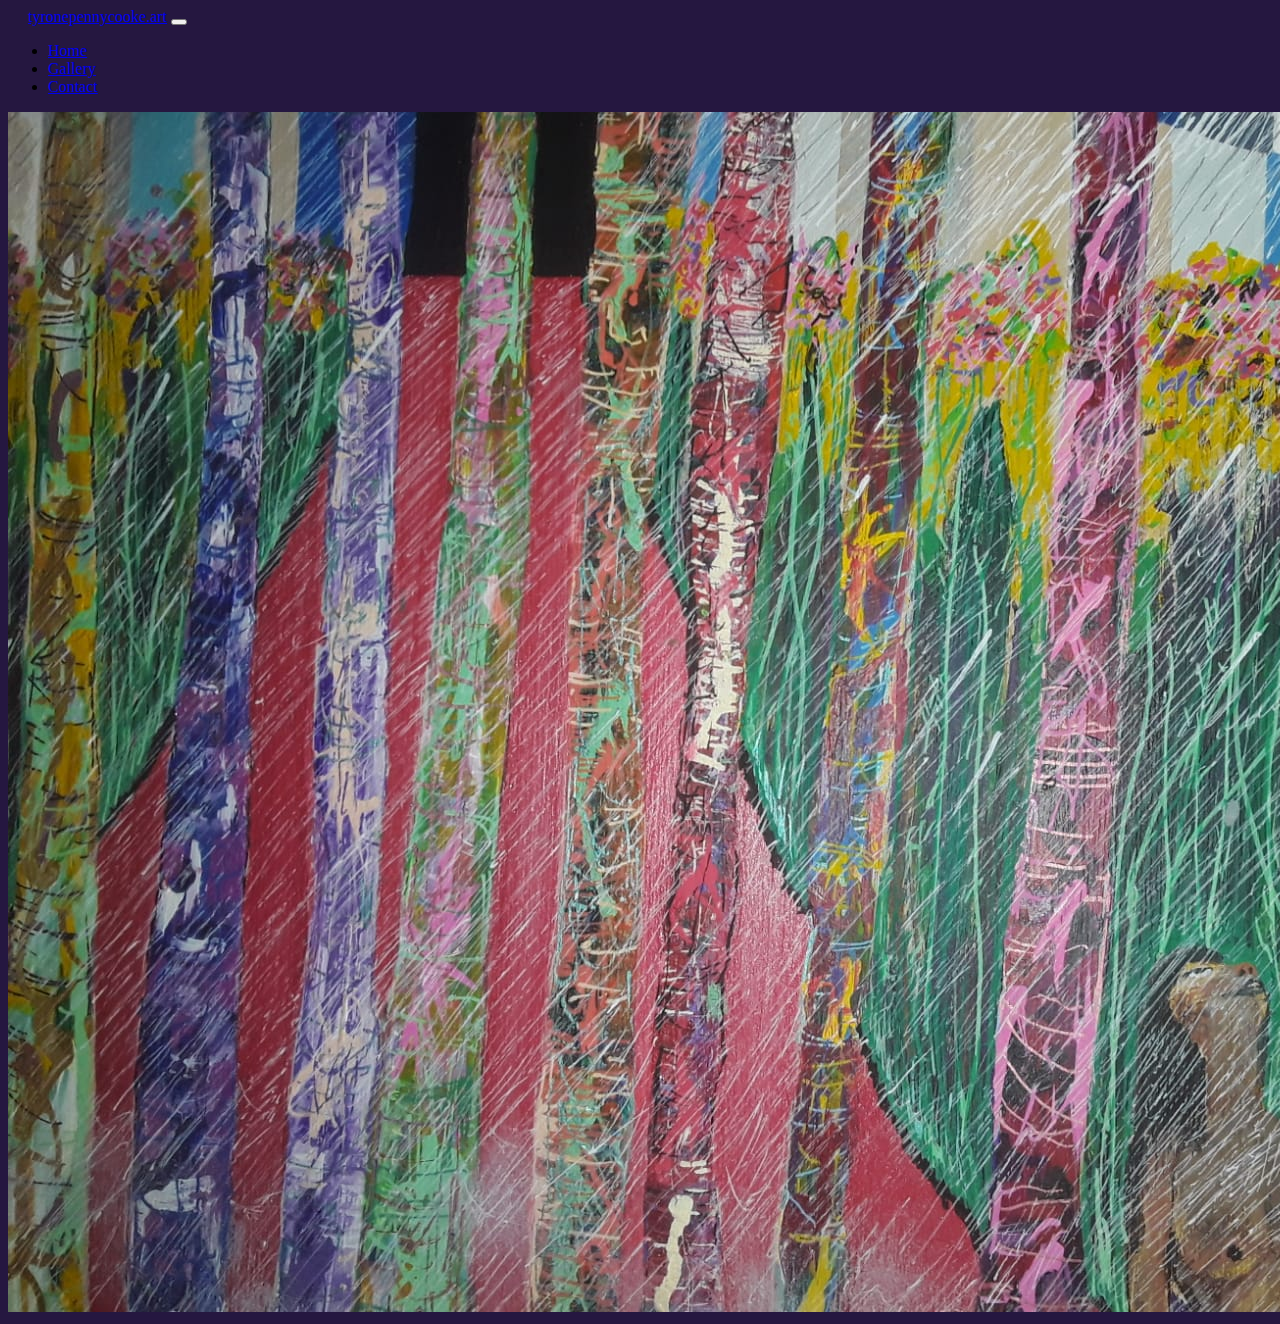
<file: index.html>
<!DOCTYPE html>
<html lang="en">
<head>
    <meta charset="UTF-8">
    <meta http-equiv="X-UA-Compatible" content="IE=edge">
    <meta name="viewport" content="width=device-width, initial-scale=1, shrink-to-fit=no">
    <title>tyronepennycooke.art</title>

    <nav class="navbar navbar-expand-lg navbar-light bg-light">
        <a class="navbar-brand" href="#">tyronepennycooke.art</a>
        <button class="navbar-toggler" type="button" data-toggle="collapse" data-target="#navbarNav" aria-controls="navbarNav" aria-expanded="false" aria-label="Toggle navigation">
          <span class="navbar-toggler-icon"></span>
        </button>
        <div class="collapse navbar-collapse" id="navbarNav">
          <ul class="navbar-nav">
            <li class="nav-item active">
              <a class="nav-link" href="index.html">Home <span class="sr-only"></span></a>
            </li>
            <li class="nav-item">
              <a class="nav-link" href="gallery.html">Gallery</a>
            </li>
            <li class="nav-item">
              <a class="nav-link" href="contact.html">Contact</a>
            </li>
          </ul>
        </div>
      </nav>
    
    <!-- <script src="script.js" defer></script> -->
    <link rel="stylesheet" href="style.css">

    <link href="https://cdn.jsdelivr.net/npm/bootstrap@5.0.2/dist/css/bootstrap.min.css" rel="stylesheet" integrity="sha384-EVSTQN3/azprG1Anm3QDgpJLIm9Nao0Yz1ztcQTwFspd3yD65VohhpuuCOmLASjC" crossorigin="anonymous">
</head>

<body>
    <main style="background-color: rgb(37, 23, 64); height:fit-content;">
    <!-- <main class="bg-secondary"> -->
        <div class="container" style="left: auto;">
          <!-- <header>About: words about Ty</header> -->
          <div class="row" >
            <div class="col-12">
              <a href="gallery.html"><img src="assets/Detail3.jpg" alt="Test" style="height: 80%;"></a>
              <!-- <a href="gallery.html"><img src="assets/Detail3.jpg" alt="Test" class="DetailImg" style="width: max-content;"></a> -->
            </div>
          </div>
        </div>
    </main>
    <script src="https://code.jquery.com/jquery-3.2.1.slim.min.js" integrity="sha384-KJ3o2DKtIkvYIK3UENzmM7KCkRr/rE9/Qpg6aAZGJwFDMVNA/GpGFF93hXpG5KkN" crossorigin="anonymous"></script>
    <script src="https://cdn.jsdelivr.net/npm/popper.js@1.12.9/dist/umd/popper.min.js" integrity="sha384-ApNbgh9B+Y1QKtv3Rn7W3mgPxhU9K/ScQsAP7hUibX39j7fakFPskvXusvfa0b4Q" crossorigin="anonymous"></script>
    <script src="https://cdn.jsdelivr.net/npm/bootstrap@4.0.0/dist/js/bootstrap.min.js" integrity="sha384-JZR6Spejh4U02d8jOt6vLEHfe/JQGiRRSQQxSfFWpi1MquVdAyjUar5+76PVCmYl" crossorigin="anonymous"></script>
    <footer>

    </footer>
   
</body>
</html>
</file>
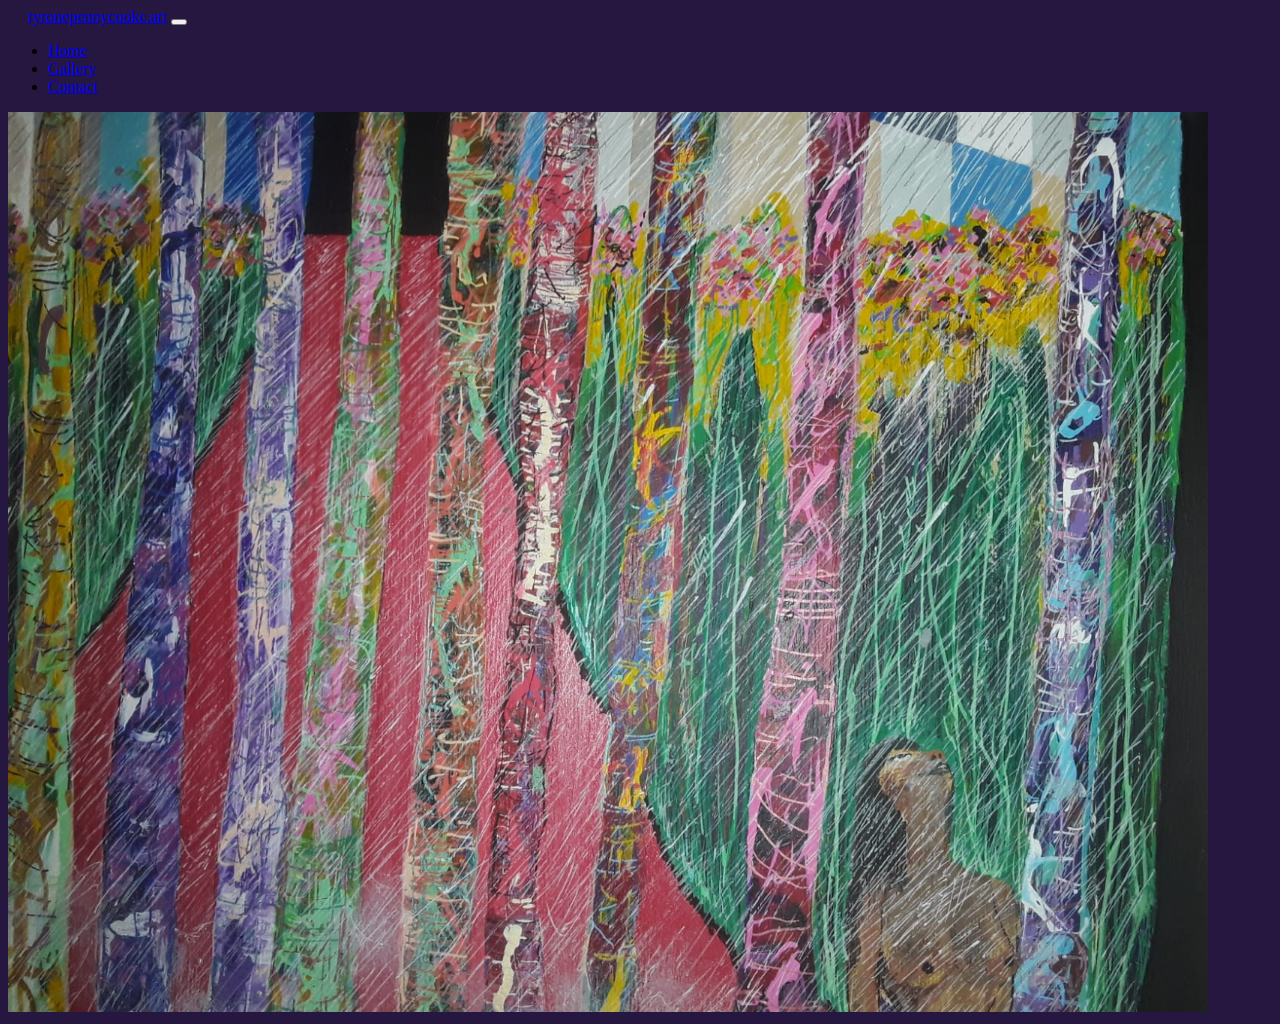
<file: Home.html>
<!DOCTYPE html>
<html lang="en">
<head>
    <meta charset="UTF-8">
    <meta http-equiv="X-UA-Compatible" content="IE=edge">
    <meta name="viewport" content="width=device-width, initial-scale=1, shrink-to-fit=no">
    <title>tyronepennycooke.art</title>

    <nav class="navbar navbar-expand-lg navbar-light bg-light">
        <a class="navbar-brand" href="#">tyronepennycooke.art</a>
        <button class="navbar-toggler" type="button" data-toggle="collapse" data-target="#navbarNav" aria-controls="navbarNav" aria-expanded="false" aria-label="Toggle navigation">
          <span class="navbar-toggler-icon"></span>
        </button>
        <div class="collapse navbar-collapse" id="navbarNav">
          <ul class="navbar-nav">
            <li class="nav-item active">
              <a class="nav-link" href="index.html">Home <span class="sr-only"></span></a>
            </li>
            <li class="nav-item">
              <a class="nav-link" href="gallery.html">Gallery</a>
            </li>
            <li class="nav-item">
              <a class="nav-link" href="contact.html">Contact</a>
            </li>
          </ul>
        </div>
      </nav>
    
    <!-- <script src="script.js" defer></script> -->
    <link rel="stylesheet" href="style.css">

    <link href="https://cdn.jsdelivr.net/npm/bootstrap@5.0.2/dist/css/bootstrap.min.css" rel="stylesheet" integrity="sha384-EVSTQN3/azprG1Anm3QDgpJLIm9Nao0Yz1ztcQTwFspd3yD65VohhpuuCOmLASjC" crossorigin="anonymous">
</head>

<body>
    <main style="background-color: rgb(37, 23, 64); height: max-content;">
    <!-- <main class="bg-secondary"> -->
        <div class="container" style="left: auto;">
          <!-- <header>About: words about Ty</header> -->
            <a href="gallery.html"><img src="assets/Detail3.jpg" alt="Test" class="DetailImg" style="width: max-content;"></a>
        </div>
    </main>
    <script src="https://code.jquery.com/jquery-3.2.1.slim.min.js" integrity="sha384-KJ3o2DKtIkvYIK3UENzmM7KCkRr/rE9/Qpg6aAZGJwFDMVNA/GpGFF93hXpG5KkN" crossorigin="anonymous"></script>
    <script src="https://cdn.jsdelivr.net/npm/popper.js@1.12.9/dist/umd/popper.min.js" integrity="sha384-ApNbgh9B+Y1QKtv3Rn7W3mgPxhU9K/ScQsAP7hUibX39j7fakFPskvXusvfa0b4Q" crossorigin="anonymous"></script>
    <script src="https://cdn.jsdelivr.net/npm/bootstrap@4.0.0/dist/js/bootstrap.min.js" integrity="sha384-JZR6Spejh4U02d8jOt6vLEHfe/JQGiRRSQQxSfFWpi1MquVdAyjUar5+76PVCmYl" crossorigin="anonymous"></script>
    <footer>

    </footer>
   
</body>
</html>
</file>
<file: style.css>
body{
    background-color:#251740;
}

.custom-height{
    height: 100%;
}


/* .custombackground{
  background-color:#251740;
  height: auto;
  width: auto;
} */

p {
    padding: 5px;
    text-align: center;
}

.navbar-brand {
    padding-left: 20px;
}

h1, h2, h3, h4, h5, h6 {
    text-align: center;
    color: white;
    text-decoration: underline;
    padding: 15px;
}

.gallery{
    display: grid;
    grid-template-columns: repeat(2, 50%);
    grid-gap: 500px;
    width: 1000px;
    margin-left: 200px;
    margin-right: 500px;
    background-color:#251740;
}


.card{
    max-height: 50%;
    background-color:#251740;
    color: white;
    /* background-color:#251740 !important; */
}
.container{
    width: auto;
    /* height: 3000px; */
    /* margin-left: 10px;
    padding-left: 10px; */
}
.DetailImg{
    height: 900px;
}

@media only screen and (max-width: 600px) {
    img {
      max-width: 100%;
      height: auto;
    }
  }
</file>
